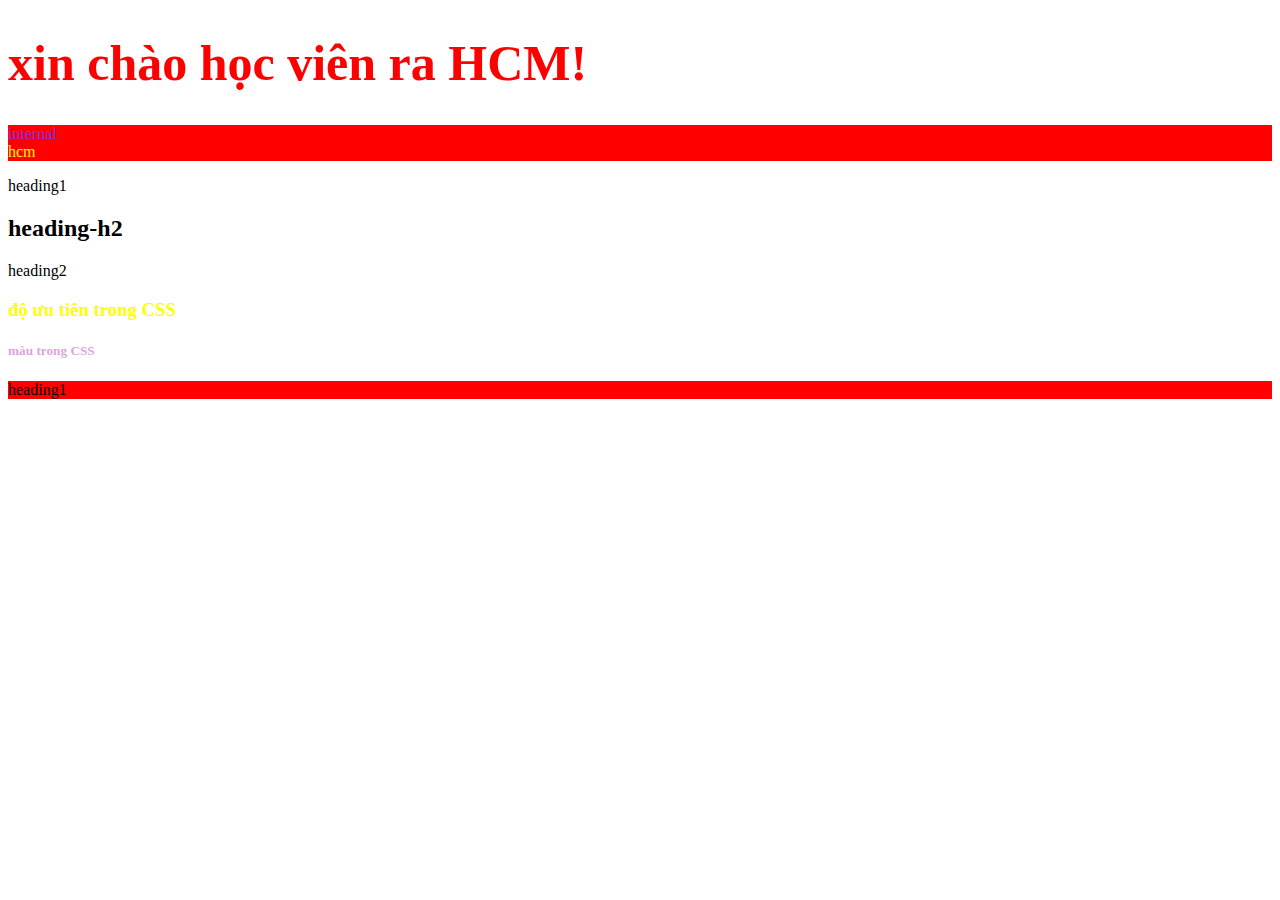
<file: index.html>
<!DOCTYPE html>
<html lang="en">
<head>
    <meta charset="UTF-8">
    <meta name="viewport" content="width=device-width, initial-scale=1.0">
    <title>Document</title>
    <link rel="stylesheet" href="./style.css">
</head>
    <style>
    #hcm{
         color: yellow;
    }
    div{
        background-color: red;
    }
   
    h3{
        color: rgb(235, 99, 75);
    }
    .color{
        color: hsl(300, 50%, 50%,0.5);
    }
    </style>
<body>
    <!-- 
        CSS basic
        cascading style sheets : ngôn ngữ tạo phong cách cho trang web
        Cách cách nhúng CSS vào trang web
        Có 3 cách nhúng CSS
        Cách 1: inline ==> CSS trực tiếp vào từng dòng code
        Cách 2: internal ==> CSS vào trong cặp thẻ <style>
        Cách 3: external ==> tạo file có đuôi .css rồi đi CSS trong file đó
        Cấu trúc cơ bản của 1 element
        Gồm có:
        -thẻ mở thẻ đóng
        -attribute (thuộc tính vd:class)
        -content ( tức là nội dung )
        Class id là các cách để dịnh danh cho element
        note: class thì có thể có nhiều class
         id: thì chỉ là duy nhất (giống như CCCD )
         đỐi với class khi CSS: .tên class
         đối với ID khi CSS :#tên id 
         Độ ưu tiên trong CSS từ bé đến lớn
         element(thẻ tag)--class-id-inline-important!
         ----------------------------------
         màu trong CSS
         Các cách CSS color
         C1: viết tên màu theo tên tiếng anh :red,green,blue,white,black....
         C2: viết theo RGB( red-green-blue)
         C3: viết theo RGBA (red-green-blue-anpha(opacity))
         C4: viết theo kiểu hexa
         C5: hsl (hue-saturation-lightness)
         -- đỏ-dacam-vàng-lục-lam-chàm-tím
         C6: hsla (hue-saturation-lightness-anpha(opacity))
         ------------------------------
         kĩ thuật emmet : cách viết nhanh ,viết tắt
     -->
     <h1 class="style" style="color: red;font-size: 50px;"> xin chào học viên ra HCM!</h1>
     <div class="style">
        internal
     </div>
     <div class="title" id="hcm">hcm</div> <!-- element  -->
     <p class="heading1 heading-h2 "   >heading1</p>
     <h2 class="heading1">heading-h2</h2>
     <p class="heading2" >heading2</p>
     <h3 class="h3" id="h3" style="color: yellow;"> độ ưu tiên trong CSS </h3>
     <h5  class="color"> màu trong CSS </h5>
     <div class="heading"> heading1 </div>
    
    
  
</body>
</html>
</file>
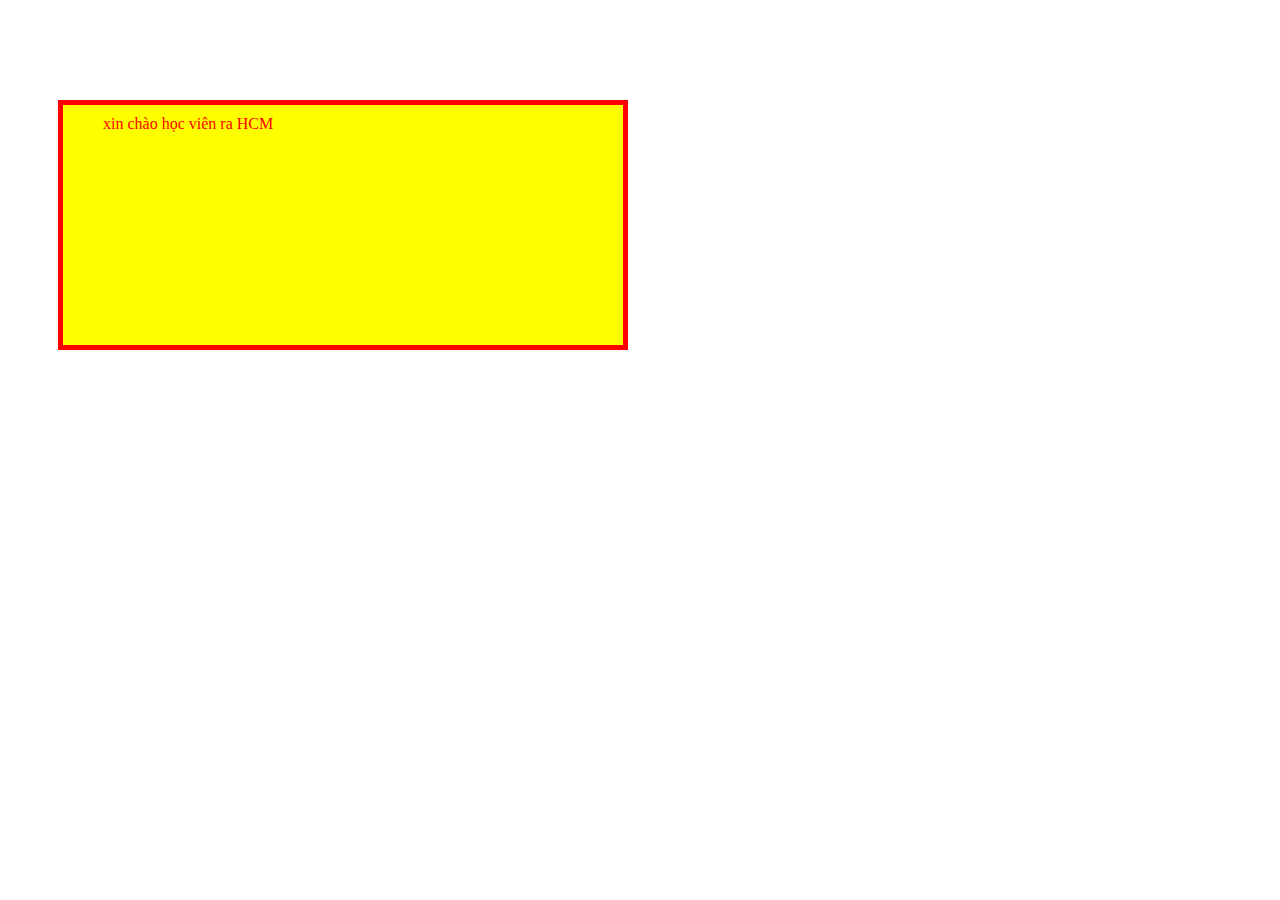
<file: css-basic.html>
<!DOCTYPE html>
<html lang="en">
<head>
    <meta charset="UTF-8">
    <meta name="viewport" content="width=device-width, initial-scale=1.0">
    <title>Document</title>
</head>
    <!-- 
            Box-model trong CSS
            margin là gì : khoảng cách giữa các khối. element
            padding là gì : khoảng cách từ border đến content 
            content
            border: độ dày của viền 
            độ rộng của box =padding+border+content 
            ********************************

     -->
    <style>
      .heading{
        color:  red ;
        background-color: yellow;
        width: 500px;
        height: 200px;
        padding: 10px; /* padding top = padding-right = padding-bottom= padding-left */
        padding: 10px 20px; /* padding top  = padding-bottom =10;= padding-left=right=20px */
        padding: 10px 20px 30px; /*top=10; trái-phải=20px- bottom=30 */
        padding: 10px 20px 30px 40px; /*top=10; phải=20px- bottom=30 left=40px*/
        /* border: 1px solid black; */
        border-width: 5px;
        border-style: solid;
        border-color: red;
        margin-left: 50px;
        margin-top: 100px;

      }
    </style>
<body>
    <p class="heading">xin chào học viên ra HCM</p>
</body>
</html>
</file>
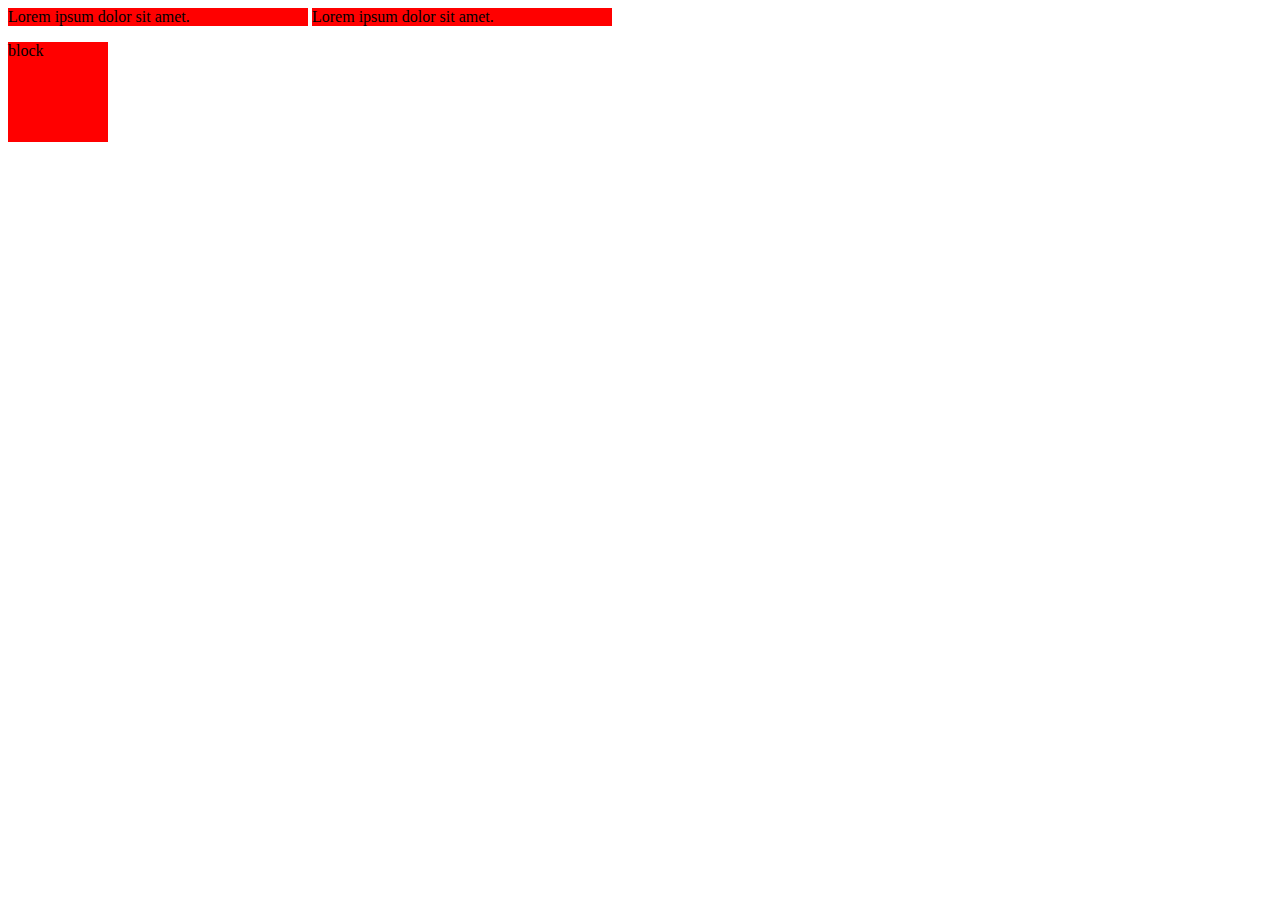
<file: note.html>
<!DOCTYPE html>
<html lang="en">
<head>
    <meta charset="UTF-8">
    <meta name="viewport" content="width=device-width, initial-scale=1.0">
    <title>Document</title>
</head>
<style>
    a{
        text-decoration: none;
    }
    li{
        list-style: none;
    }
    p{
        width: 100px;
        height: 100px;
        background-color: red;
        /* display: none; */
       /*  opacity: 0;*/
     /* visibility: hidden;*/
    }
    p:hover{
        cursor: pointer;
    }
    .span{
        background-color: red;
      display: inline-block;
      width: 300px;
    }
</style>
<body>
    <!-- 
        Cách bỏ gạch chân của thẻ a
         text-decoration: none;
        Cách bỏ dấu chấm mặc định của li
        :hover và :active
        Cách phân biệt
        1.display:none
        2.opacity:0
        3.visibility:hidden

        *********************************************
        Phân biệt các thẻ 
        INLINE, BLOCK,INLINE-BLOCK
        INLINE:
        ==> độ rộng của element bằng nội dung của text-content.
        ==> không set được width, height
        Block : set được width,height và  chiếm hết chiều rộng
        Inline-block :
        về mặt hiển thị thì nó sẽ hiển thị theo chiều inline nhưng set các thuộc tính
        như kiểu block
     -->
  
    <span class="span ">Lorem ipsum dolor sit amet.</span>
    <span class="span ">Lorem ipsum dolor sit amet.</span>

    <p class="block">block</p>
</body>
</html>
</file>
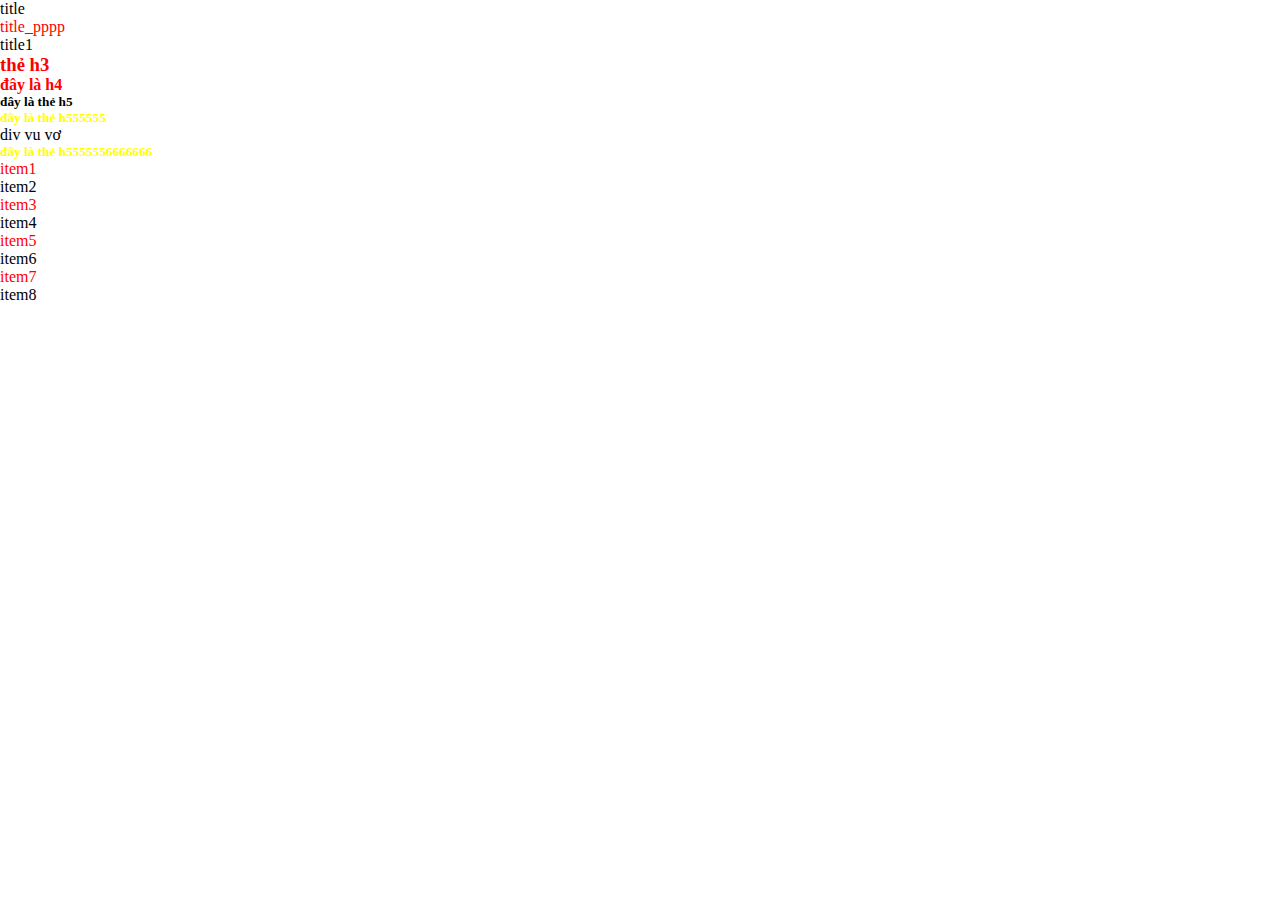
<file: reset-css.html>
<!DOCTYPE html>
<html lang="en">
<head>
    <meta charset="UTF-8">
    <meta name="viewport" content="width=device-width, initial-scale=1.0">
    <title>Document</title>
</head>
<style>
   *{
        margin: 0;
        padding: 0;
        box-sizing: border-box;
        /* 
            box-sizing: content-box
            width :padding +content;
         */
   }

    /* 
        Cách RESET CSS: tức là đưa về trạng thái mặc định
        *************************************
        Bộ chọn selector
        1.thẻ tag-name(element)
        2.class
        3.id
        4.class1.class2 : những element có 2 class thì ăn theo 
        5.class1 .class2 : class2 được chứa trong class1
        6.class1>.class2 : class2 phải là con của class1
        7.div,p : đồng thời cả 2 thằng đều ăn 
        8.class1+class2 : class2 phải là anh em liền kề với class1
        9.class1~class2 : class2 chỉ cần là anh em với class1 không cần liền kề
        10. nth-child 
        ...........
        

     */
    .heading>.title{
        color: red;
    }
    h3,h4{
        color: red;
    }
    .h5~.h5{
            color: yellow;
    }
    li:nth-child(odd){
        color: red;
    }
</style>
<body>
   <div class="heading">
        <div>
            <div>
                <p class="title">
                    title
                </p>
            </div>
        </div>
        <p class="title">
            title_pppp
        </p>
   </div>
    <p class="title">
        title1
    </p>
    <h3> thẻ h3</h3>
    <h4> đây là h4 </h4>
    <h5 class="h5">đây là thẻ h5</h5>
    <h5 class="h5">đây là thẻ h555555</h5>
    <div>div vu vơ </div>
    <h5 class="h5">đây là thẻ h5555556666666</h5>

  <ul>
    <li>item1</li>
    <li>item2</li>
    <li>item3</li>
    <li>item4</li>
    <li>item5</li>
    <li>item6</li>
    <li>item7</li>
    <li>item8</li>
  </ul>
</body>
</html>
</file>
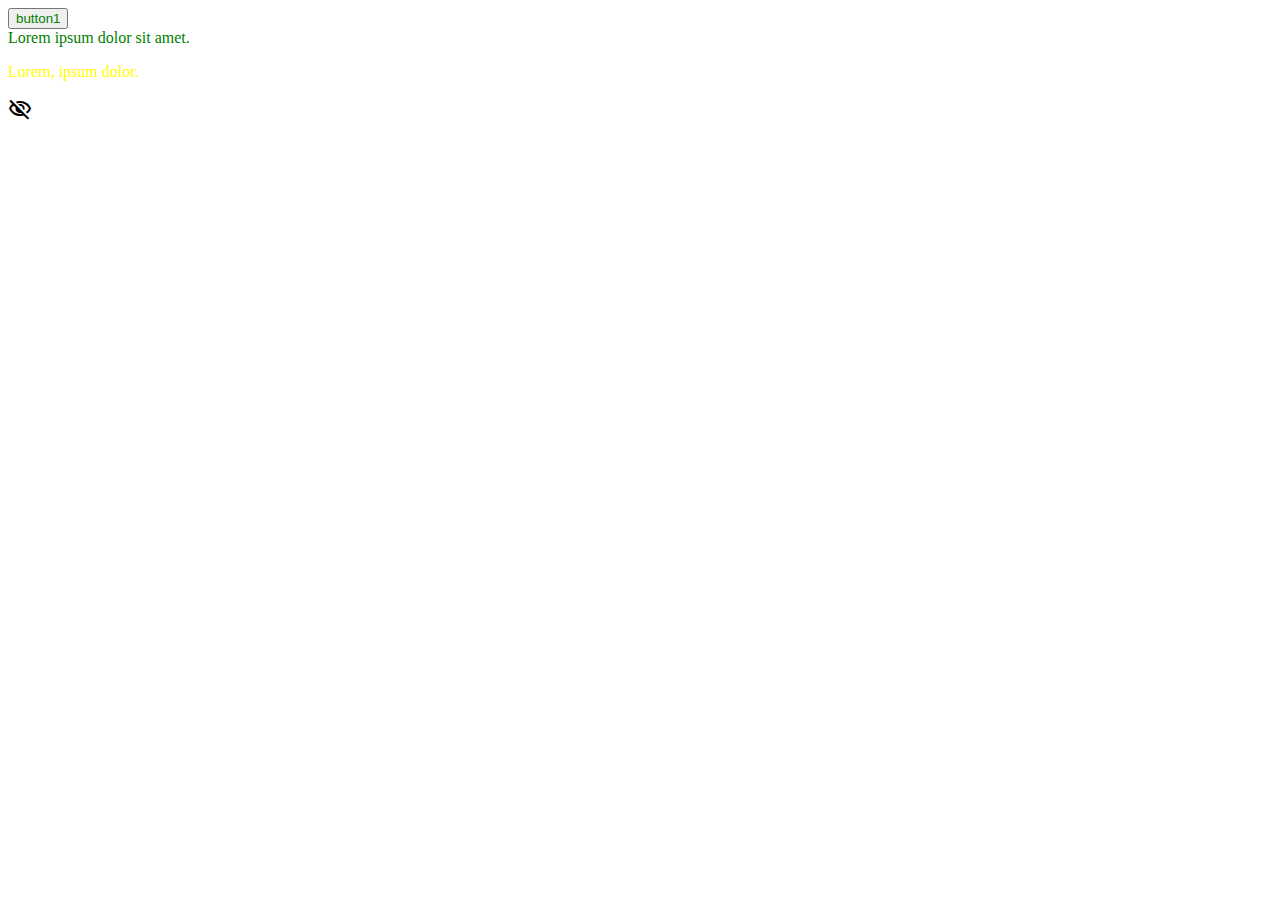
<file: variable.html>
<!DOCTYPE html>
<html lang="en">

<head>
    <meta charset="UTF-8">
    <meta name="viewport" content="width=device-width, initial-scale=1.0">
    <title>Document</title>
    <link rel="stylesheet"
        href="https://fonts.googleapis.com/css2?family=Material+Symbols+Outlined:opsz,wght,FILL,GRAD@20..48,100..700,0..1,-50..200" />
    <link rel="shortcut icon" href="./secsion03/images/favicon.ico" type="image/x-icon">
</head>
<style>
    :root{
        --color-text:green;
    }
    button,div,p{
        color: var(--color-text);
    }
    p{
            --color-text:yellow;
            color: var(--color-text);
    }
</style>
<body>
    <!-- 
        biến sinh ra để làm gì 
        nhằm mục đích khi dự án của mình có quá nhiều các element mà dùng chung
        một thuộc tính thì mình dùng  biến
        Cách nhúng icon vào trang web
        Cách nhúng favicon 
        BEM : quy  tắc viết CSS
        BLOCK-ELEMENT-MODIFIER
     -->
    <button>button1</button>
    <div> Lorem ipsum dolor sit amet.</div>
    <p>Lorem, ipsum dolor.</p>
    <span class="material-symbols-outlined">
        visibility_off
    </span>
</body>

</html>
</file>
<file: style.css>
.style{
    color: blueviolet;
}
</file>
